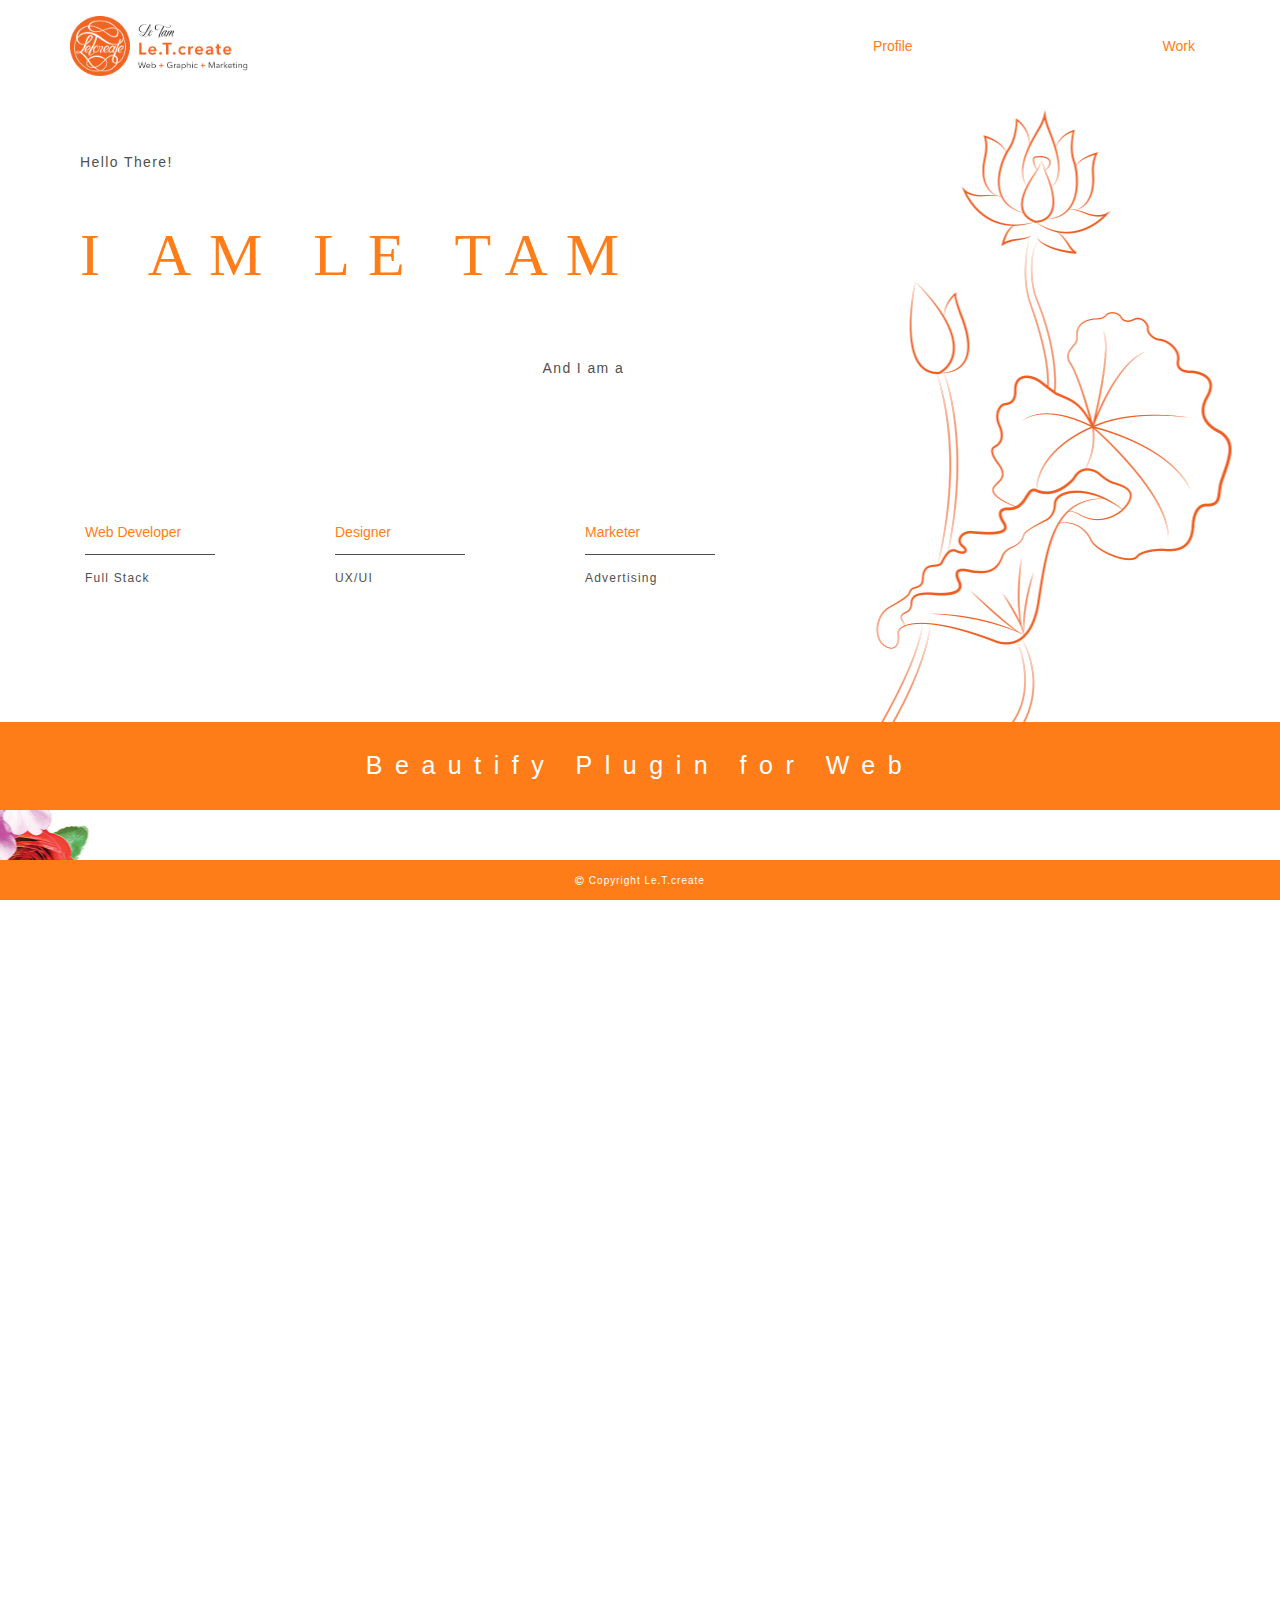
<file: index.html>
<!DOCTYPE html>
<html lang="en">

<head>
	<meta charset="utf-8">
	<title>Le.T.Create</title>
	<meta name="viewport" content="width=device-width, initial-scale=1">

	<!-- favicon -->
	<link rel="icon" href="favicon.ico" type="image/x-icon" />
	<link rel="apple-touch-icon" href="images/apple-touch-icon.png">
	<link rel="apple-touch-icon" sizes="72x72" href="images/apple-touch-icon-72x72.png">
	<link rel="apple-touch-icon" sizes="114x114" href="images/apple-touch-icon-114x114.png">


	<!-- Local style sheets -->
	<link rel="stylesheet" href="assets/css/style.css">
	<link rel="stylesheet" href="assets/css/portfolio.css">

	<!-- Bootstrap cdn -->
	<link rel="stylesheet" href="https://maxcdn.bootstrapcdn.com/bootstrap/3.3.7/css/bootstrap.min.css">
	<script src="https://ajax.googleapis.com/ajax/libs/jquery/3.2.1/jquery.min.js"></script>
	<script src="https://maxcdn.bootstrapcdn.com/bootstrap/3.3.7/js/bootstrap.min.js"></script>
	<link rel="stylesheet" href="https://cdnjs.cloudflare.com/ajax/libs/animate.css/3.5.2/animate.min.css">

	<!-- link to animation -->
	<link rel="stylesheet" href="https://cdnjs.cloudflare.com/ajax/libs/animate.css/3.5.2/animate.min.css">

	<!-- Font Awesome Glyphicons -->
	<link rel="stylesheet" href="https://maxcdn.bootstrapcdn.com/font-awesome/4.6.1/css/font-awesome.min.css">

</head>

<body id="home" data-spy="scroll" data-target=".navbar" data-offset="50">
	<!-- =================== nav bar =================== -->
	<nav class="navbar navbar-custom">
		<div class="container">
			<div class="navbar-header">
				<button type="button" class="navbar-toggle" data-toggle="collapse" data-target="#myNavbar">
					<span class="icon-bar"></span>
					<span class="icon-bar"></span>
					<span class="icon-bar"></span>
				</button>
				<a class="navbar-brand" href="index.html">
					<img class="logoImg" src="assets/img/logo.png" alt="" />
				</a>
			</div>

			<div class="collapse navbar-collapse" id="myNavbar">
				<ul class="nav navbar-nav navbar-right">
					<li>
						<a href="#about" data-hover="Profile">Profile</a>
					</li>
					<li>
						<a href="#threeD" data-hover="Work">Work</a>
					</li>
					<!-- <li>
						<a href="#contact" data-hover="Contact">Contact</a>
					</li> -->
				</ul>
			</div>
		</div>
	</nav>

	<!-- =================== body part =================== -->
	<div id="header">
		<div class="container">
			<div class="row">
				<div class="col-xs-8">
					<div class="title">
						<div class="col-xs-12 animated slideInLeft">

							<p>Hello There!</p>
							<h1>I am Le Tam</h1>
							<div class="col-sm-10 col-offset-1">
								<p class="descript">And I am a</p>
							</div>

						</div>
					</div>

					<div class="whoAmI animated lightSpeedIn">
						<div class="col-sm-4 ">
							<p>Web Developer</p>
							<hr>
							<br>
							<h6>Full Stack</h6>
						</div>

						<div class="col-sm-4">
							<p>Designer</p>
							<hr>
							<br>
							<h6>UX/UI</h6>
						</div>

						<div class="col-sm-4">
							<p>Marketer</p>
							<hr>
							<br>
							<h6>Advertising</h6>
						</div>

						<!-- <div class="col-sm-3 hidden-xs"></div> -->
					</div>
				</div>
				<div class="col-xs-2"></div>
				<div class="col-xs-2 animated fadeInUp">
					<img src="assets/img/lotusBg.png" alt="profile image" class="lotusImg">
				</div>
			</div>

		</div>
	</div>

	<!-- =================== about me =================== -->
	<div class="row bio">
		<div id="bio">

			<div class="col-sm-12 text-center">
				<h1>Beautify Plugin for Web</h1>
			</div>

		</div>
	</div>

	<div id="about">
		<div class="row">
			<div class="col-sm-2">
				<img src="assets/img/profilePic.jpg" alt="profile image" class="profileImg hidden-xs">
			</div>
			<div class="col-sm-1"></div>
			<div class="col-sm-4 profileSec">
				<h2>Le.T.create</h2>
				<p>Web
					<span class="plus">+</span> Graphic
					<span class="plus">+</span> Marketing</p>
				<hr>

				<h4>Developer:
					<span class="insideText"> Full Stack Developer (MERN Stack) with focus on clean, pixel-perfect front-end designs and experienced in functional
						back-end server-side logic, database analysis.</span>
				</h4>

				<h4>Designer:
					<span class="insideText"> UX/UI designer with B.F.A in Graphic Design and years of experience in creating effective user-friendly, customer-centered
						interface and functional designs all the way from wireframe to rollout.</span>
				</h4>

				<h4>Marketer:
					<span class="insideText"> Effective digital marketing skills and experienced in SEO, project management, events organizing, campaign planning and advertising strategies.</span>
				</h4>
				<!-- <div id="resumeBtn">
					<a href="assets/img/leTamResume.pdf" class="btn-slide2" download="LeTamResume">
						<span class="circle2">
							<i class="fa fa-download"></i>
						</span>
						<span class="title2">Resume</span>
						<span class="title-hover2">Download</span>
					</a>
				</div> -->
			</div>
			<div class="col-sm-1"></div>
			<div class="col-sm-3 skills">
				<h5 id="fn">Front-end:
					<hr>
					<ul>
						<li>HTML
							<span class="plus">|</span> XHTML
							<span class="plus">|</span> CSS </li>
						<li> Bootstrap
							<span class="plus">|</span> Skeleton </li>
						<li> JavaScript
							<span class="plus">|</span> JQuery </li>
						<li> ReactJS
							<span class="plus">|</span> ES6
							<span class="plus">|</span> Babel</li>

					</ul>
				</h5>
				<h5>Back-end:
					<hr>
					<ul>
						<li> Node
							<span class="plus">|</span> Express
							<span class="plus">|</span> NPM
							<span class="plus">|</span> Yarn </li>
						<li> JSON
							<span class="plus">|</span> AJAX
							<span class="plus">|</span> REST API’s </li>
						<li> MVC
							<span class="plus">|</span> ORM
							<span class="plus">|</span> Git
							<span class="plus">|</span> Heroku</li>
						<li> MongoDB
							<span class="plus">|</span> MySQL
							<span class="plus">|</span> Sequelize </li>
						<li> Express Handlebar
							<span class="plus">|</span> Firebase</li>
						<li> WordPress
							<span class="plus">|</span> Sitefinity
							<span class="plus">|</span> Shopify </li>

					</ul>
				</h5>
				<h5>Design:
					<hr>
					<ul>
						<li> Photoshop
							<span class="plus">|</span> Illustrator </li>
						<li> Dreamweaver
							<span class="plus">|</span> After Effect </li>
						<li> InDesign
							<span class="plus">|</span> Adobe Acrobat </li>
						<li> Sketch
							<span class="plus">|</span> Invision </li>

					</ul>
				</h5>
			</div>

		</div>
	</div>

	<!-- =================== develop design deploy =================== -->
	<div class="row">
		<div id="threeD">
			<div class="container text-center">
				<div class="row">
					<div class="col-xs-4">
						<h2>
							<i class="fa fa-pencil-square-o" aria-hidden="true"></i> Design</h2>
					</div>
					<div class="col-xs-4">
						<h2>
							<i class="fa fa-laptop" aria-hidden="true"></i> Develop </h2>
					</div>
					<div class="col-xs-4">
						<h2>
							<i class="fa fa-usb" aria-hidden="true"></i> Deploy </h2>
					</div>
				</div>
			</div>
		</div>
	</div>

	<!-- =================== portfolio =================== -->
	<div id="portfolio">
		<div class="container">
			<div class="row">
				<div class="col-xs-12 filterBtn">
					<div class="col-sm-3 col-xs-12">
						<h3>Portfolio</h3>
					</div>
					<div class="col-sm-3 col-xs-4">
						<button class="btn-small filter-button selected webTab" data-filter="web">Web</button>

					</div>
					<div class="col-sm-3 col-xs-4">
						<button class="btn-small filter-button selected" data-filter="graphic">Graphic</button>

					</div>
					<div class="col-sm-3 col-xs-4">
						<button class="btn-small filter-button selected" data-filter="market">Marketing</button>

					</div>

					<!-- <ul class="filterBtn">
						<li>
						</li>
						<li>
						</li>
						<li>
						</li>

					</ul> -->
				</div>

				<div class="col-xs-12">
					<!-- ==========================  WEB PROJECT ========================== -->
					<div class="gallery_product col-lg-3 col-md-4 col-sm-6 col-xs-12 filter web">
						<a href="https://groupproject1-624dd.firebaseapp.com/" target="_blank">
							<div class="hovereffect">
								<img src="assets/img/project/web/casino.jpg" class="img-responsive">
								<div class="overlay">
									<h2>Royale Casino</h2>
									<p><span class="boldTxt">Casino Games:</span> Online casino stimulation with Black Jack & Video Poker games
										<br>
										<span class="boldTxt">Technologies:</span> HTML, CSS, JavaScript, jQuery, Firebase
									</p>
								</div>
							</div>
						</a>
					</div>

					<div class="gallery_product col-lg-3 col-md-4 col-sm-6 col-xs-12 filter web">
						<a href="https://letam245.github.io/TriviaGame/" target="_blank">
							<div class="hovereffect">
								<img src="assets/img/project/web/discoverVn.jpg" class="img-responsive">
								<div class="overlay">
									<h2>Discover Vietnam</h2>
									<p><span class="boldTxt">Trivia Game:</span> to learn more about Vietnam!!! Shows only one question until players answer
										it or their time runs out.
										<br>
										<span class="boldTxt">Technologies:</span> Javascript, jQuery, Bootstrap, HTML, CSS
									</p>
								</div>
							</div>
						</a>
					</div>

					<div class="gallery_product col-lg-3 col-md-4 col-sm-6 col-xs-12 filter web">
						<a href="https://stockleague.herokuapp.com/" target="_blank">
							<div class="hovereffect">
								<img src="assets/img/project/web/stock.jpg" class="img-responsive">
								<div class="overlay">
									<h2 class="longTxt">Stock League</h2>
									<p><span class="boldTxt">Stock Simulator App:</span> allows users to learn about stock market & gain point based on
										stock value's changes everyday
										<br>
										<span class="boldTxt">Technologies:</span> MySql, Sequelize, Node, Express, Passport, Bcrypt, Quandl, Robinhood,
										Bootstrap, HTML, CSS
									</p>
								</div>
							</div>
						</a>

					</div>

					<div class="gallery_product col-lg-3 col-md-4 col-sm-6 col-xs-12 filter web">
							<a href="https://www.oasistears.com/dry-eye-overview" target="_blank">
								<div class="hovereffect">
									<img src="assets/img/project/web/oasistears.jpg" class="img-responsive">
									<div class="overlay">
										<h2 class="">OASIS TEARS Website</h2>
										<p><span class="boldTxt">E-commerce Website Redesign: </span> create clean, user-friendly and easy to navigate for
											information about dry eye treatments.
											<br>
											<span class="boldTxt">Technologies:</span> Telerik Sitefinity Platform, Javascript, jQuery, Bootstrap, HTML, CSS
										</p>
									</div>
								</div>
							</a>

					</div>

					<div class="gallery_product col-lg-3 col-md-4 col-sm-6 col-xs-12 filter web">
						<a href="https://yummyburgers.herokuapp.com/" target="_blank">
							<div class="hovereffect">
								<img src="assets/img/project/web/eatBurger.jpg" class="img-responsive">
								<div class="overlay">
									<h2 class="longTxt">Eat The Burger</h2>
									<p><span class="boldTxt">Restaurant App:</span> allows users input the names of burgers they'd like to eat & decide
										if they want to devoure the burger
										<br>
										<span class="boldTxt">Technologies:</span> MySQL, Node, Express, Handlebars, ORM, MVC Design Pattern, HTML, CSS
									</p>
								</div>
							</div>
						</a>

					</div>

					<div class="gallery_product col-lg-3 col-md-4 col-sm-6 col-xs-12 filter web">
						<a href="https://letam245.github.io/hbt/" target="_blank">
							<div class="hovereffect">
								<img src="assets/img/project/web/hbt.jpg" class="img-responsive">
								<div class="overlay">
									<h2 class="">HBT Website</h2>
									<p><span class="boldTxt">Rock Band Website: </span> responsive website design for Heroes Bleed Too rock band
										<br>
										<span class="boldTxt">Technologies:</span> Skeleton Framework, jQuery Lightbox Plugin, HTML, CSS
									</p>
								</div>
							</div>
						</a>

					</div>

					<div class="gallery_product col-lg-3 col-md-4 col-sm-6 col-xs-12 filter web">
						<a data-toggle="modal" data-target=".localspectrum">
							<div class="hovereffect">
								<img src="assets/img/project/web/localSpectrum.jpg" class="img-responsive">
								<div class="overlay">
									<h2 class="longTxt">Local Spectrum</h2>
									<p><span class="boldTxt">A sharing platform website:</span> that helps people to discover and share customized goods/services
										in their areas. Users can search, add reviews and post items (if registered). Read more...
										<!-- <br>
										<span class="boldTxt">Technologies:</span> Full Stack Mern – ReactJS, ES6, MongoDB, Yarn, NPM, API's, AJAX, JSON,
										MVC, Bootstrap, HTML, CSS -->
									</p>
								</div>
							</div>
						</a>

						<!-- ======== OPEN MODAL HERE ====== -->

						<div class="modal fade localspectrum" tabindex="-1" role="dialog" aria-labelledby="myLargeModalLabel" aria-hidden="true">

							<div class="modal-dialog modal-lg">

								<div class="modal-content">

									<div id="localspectrum" class="carousel slide" data-ride="carousel">

										<!-- Wrapper for slides -->

										<div class="carousel-inner">

											<div class="item active">
												<div class="spectrumCaption">
													<h2>Local Spectrum</h2>
													<p>NodeJS, MongoDB, Express, and ReactJS application that help people to discover and share customized goods/services
														in their areas. Users can query items within cities that were posted by other users. Users are free to add
														reviews, comments, and post their own items if they are register.</p>
													<h5>Live Site: <span class="spectrumText"><a href="https://local-spectrum.herokuapp.com/" target="_blank">https://local-spectrum.herokuapp.com/</a></span></h5>
													<h5>Status: <span class="spectrumText">Ongoing development with more features to be added and updated</span></h5>
													<h5>Technologies: <span class="spectrumText">ReactJS, ES6, NodeJS, ExpressJS, MongoDB,Yarn, NPM, API, AJAX, JSON, MVC, Bootstrap, HTML, CSS</span></h5>
													
													<h2>Pages:</h2>
												</div>
													<h5 class="pageText text-center">Search Page:<span> Fill in item name and location to search for available items that other users posted on the website.</span></h5>
													<img class="img-responsive" src="assets/img/project/web/spectrum-search.jpg" alt="...">

													<h5 class="pageText text-center">Result: <span> Item(s) will appear after clicking search button if they exist in the database. <br> For example: search for <strong>"macaroon"</strong> in <strong>"Irvine"</strong>, you will find available macaroons.</span></h5>
													<img class="img-responsive" src="assets/img/project/web/spectrum-result.jpg" alt="...">

													<h5 class="pageText text-center">Posting Comment/Rating: <span> Click review button to post your review and rating for the item</span></h5>
													<img class="img-responsive" src="assets/img/project/web/spectrum-rating.jpg" alt="...">

													<h5 class="pageText text-center">Reviews: <span> Click the item title (MACAROON) to view all the the reviews about the item</span></h5>
													<img class="img-responsive" src="assets/img/project/web/spectrum-review.jpg" alt="...">

													<h5 class="pageText text-center">Posting Your Item(s): <span> Register an account to post your own item(s) on the site</span></h5>
													<img class="img-responsive" src="assets/img/project/web/spectrum-upload.jpg" alt="...">
													<h3 style="text-align: center; color:#FF7D18; margin:40px;">Visit the Live Site: <br><span class="spectrumText"><a href="https://local-spectrum.herokuapp.com/" target="_blank">https://local-spectrum.herokuapp.com/</a></span></h3>

											</div>
										</div>
									</div>
								</div>
							</div>
						</div>

							<!-- ======== END MODAL HERE ====== -->

					</div>

					<div class="gallery_product col-lg-3 col-md-4 col-sm-6 col-xs-12 filter web">
						<a href="https://articlenews-scrapper.herokuapp.com" target="_blank">
							<div class="hovereffect">
								<img src="assets/img/project/web/article.jpg" class="img-responsive">
								<div class="overlay">
									<h2 class="longTxt">New Scraper</h2>
									<p><span class="boldTxt">Web Articles Scraper:</span> allows users to scrape news from New York Times website & make/save
										notes on the articles
										<br>
										<span class="boldTxt">Technologies:</span> Mongoose, Node, Express, Cheerio NPM, AJAX, JSON, MVC, Bootstrap, HTML,
										CSS
									</p>
								</div>
							</div>
						</a>

					</div>

					<div class="gallery_product col-lg-3 col-md-4 col-sm-6 col-xs-12 filter web">
						<a href="https://letam245.github.io/crystalCollector/" target="_blank">
							<div class="hovereffect">
								<img src="assets/img/project/web/crystal.jpg" class="img-responsive">
								<div class="overlay">
									<h2 class="longTxt">Crystal Collector</h2>
									<p><span class="boldTxt">Guessing Game:</span> players will collect crystals to get to a target score. All the crystals
										have 4 random hidden values every game. It also keeps track of players' wins & loses
										<br>
										<span class="boldTxt">Technologies:</span> Javascript, jQuery, Bootstrap, HTML, CSS
									</p>
								</div>
							</div>
						</a>

					</div>

					<div class="gallery_product col-lg-3 col-md-4 col-sm-6 col-xs-12 filter web">
						<a href="https://letam245.github.io/TrainTimeScheduler/" target="_blank">
							<div class="hovereffect">
								<img src="assets/img/project/web/train.jpg" class="img-responsive">
								<div class="overlay">
									<h2 class="longTxt">Train Scheduler</h2>
									<p><span class="boldTxt">Train Time Watcher:</span> provide up-to-date info about various trains' arrival times &
										how many minutes remain until they arrive at their stations (base on users submission)
										<br>
										<span class="boldTxt">Technologies:</span> Firebase, Moment.js, Javascript, jQuery, Bootstrap, HTML, CSS
									</p>
								</div>
							</div>
						</a>
					</div>

						<!-- ==========================  GRAPHIC PROJECT ========================== -->

						<div class="gallery_product col-lg-3 col-md-4 col-sm-6 col-xs-12 filter graphic">
							<a data-toggle="modal" data-target=".quotes">
								<div class="hovereffect">
									<img src="assets/img/project/graphic/motivate.jpg" class="img-responsive">
									<div class="overlay">
										<h2>Motivated Quotes</h2>
										<p>Various quotes series to motivate one’s self spirit and help individual overcome obstacles and challenge in everyday
											life.
										</p>
									</div>

								</div>
							</a>

							<!-- ======== OPEN MODAL HERE ====== -->
							<div class="modal fade quotes" tabindex="-1" role="dialog" aria-labelledby="myLargeModalLabel" aria-hidden="true">
								<div class="modal-dialog modal-lg">
									<div class="modal-content">
										<div id="quotes" class="carousel slide" data-ride="carousel">
											<!-- Wrapper for slides -->
											<div class="carousel-inner">
												<div class="item active">
													<img class="img-responsive" src="assets/img/project/graphic/bebrave.jpg" alt="Be Brave">
													<div class="carousel-caption">
														<!-- Be Brave -->
													</div>
												</div>
												<div class="item">
													<img class="img-responsive" src="assets/img/project/graphic/bestrong.jpg" alt="Be Strong">
													<div class="carousel-caption">
														<!-- Be Strong -->
													</div>
												</div>
												<div class="item">
													<img class="img-responsive" src="assets/img/project/graphic/bepatient.jpg" alt="Be Patient">
													<div class="carousel-caption">
														<!-- Be Patient -->
													</div>
												</div>
												<div class="item">
													<img class="img-responsive" src="assets/img/project/graphic/beyou.jpg" alt="Be You">
													<div class="carousel-caption">
														<!-- Be You -->
													</div>
												</div>
											</div>

											<!-- Controls -->
											<a class="left carousel-control" href="#quotes" role="button" data-slide="prev">
											<span class="glyphicon glyphicon-chevron-left"></span>
										</a>
											<a class="right carousel-control" href="#quotes" role="button" data-slide="next">
								  			<span class="glyphicon glyphicon-chevron-right"></span>
										</a>
										</div>
									</div>
								</div>
							</div>
							<!-- ======== END MODAL HERE ====== -->

						</div>

						<div class="gallery_product col-lg-3 col-md-4 col-sm-6 col-xs-12 filter graphic">
							<a data-toggle="modal" data-target=".surfing">
								<div class="hovereffect">
									<img src="assets/img/project/graphic/surfing.jpg" class="img-responsive">
									<div class="overlay">
										<h2>Surfing World</h2>
										<p>Introduce surfing culture through expressive typography design and fun surfing experiences.
										</p>
									</div>

								</div>
							</a>

							<!-- ======== OPEN MODAL HERE ====== -->
							<div class="modal fade surfing" tabindex="-1" role="dialog" aria-labelledby="myLargeModalLabel" aria-hidden="true">
								<div class="modal-dialog modal-lg">
									<div class="modal-content">
										<div id="surfing" class="carousel slide" data-ride="carousel">
											<!-- Wrapper for slides -->
											<div class="carousel-inner">
												<div class="item active">
													<img class="img-responsive" src="assets/img/project/graphic/surfhazard.jpg" alt="surfhazard">
													<div class="carousel-caption">
														<!-- Surf Hazard -->
													</div>
												</div>
												<div class="item">
													<img class="img-responsive" src="assets/img/project/graphic/keeppaddle.jpg" alt="keeppaddle">
													<div class="carousel-caption">
														<!-- Keep Paddling -->
													</div>
												</div>
												<div class="item">
													<img class="img-responsive" src="assets/img/project/graphic/catchingwaves.jpg" alt="catchingwaves">
													<div class="carousel-caption">
														<!-- Catching Waves -->
													</div>
												</div>
											</div>

											<!-- Controls -->
											<a class="left carousel-control" href="#surfing" role="button" data-slide="prev">
												<span class="glyphicon glyphicon-chevron-left"></span>
											</a>
											<a class="right carousel-control" href="#surfing" role="button" data-slide="next">
												  <span class="glyphicon glyphicon-chevron-right"></span>
											</a>
										</div>
									</div>
								</div>
							</div>
							<!-- ======== END MODAL HERE ====== -->

						</div>

						<div class="gallery_product col-lg-3 col-md-4 col-sm-6 col-xs-12 filter graphic">
							<a data-toggle="modal" data-target=".malcom">
								<div class="hovereffect">
									<img src="assets/img/project/graphic/malcom.jpg" class="img-responsive">
									<div class="overlay">
										<h2>Malcolm Gladwell</h2>
										<p>Redesigned book covers for Malcolm Gladwell's book series: The Tipping Point, Blink and Outliers and promotional
											banners for book signning events.
										</p>
									</div>

								</div>
							</a>

							<!-- ======== OPEN MODAL HERE ====== -->
							<div class="modal fade malcom" tabindex="-1" role="dialog" aria-labelledby="myLargeModalLabel" aria-hidden="true">
								<div class="modal-dialog modal-lg">
									<div class="modal-content">
										<div id="malcom" class="carousel slide" data-ride="carousel">
											<!-- Wrapper for slides -->
											<div class="carousel-inner">
												<div class="item active">
													<img class="img-responsive" src="assets/img/project/graphic/malcomPoster.jpg" alt="...">
													<div class="carousel-caption">
														<!-- Book Signing Poster -->
													</div>
												</div>
												<div class="item">
													<img class="img-responsive" src="assets/img/project/graphic/tipping.jpg" alt="...">
													<div class="carousel-caption">
														<!-- Tipping Point -->
													</div>
												</div>
												<div class="item">
													<img class="img-responsive" src="assets/img/project/graphic/blink.jpg" alt="...">
													<div class="carousel-caption">
														<!-- Blink -->
													</div>
												</div>
												<div class="item">
													<img class="img-responsive" src="assets/img/project/graphic/outlier.jpg" alt="...">
													<div class="carousel-caption">
														<!-- Outliers -->
													</div>
												</div>
											</div>

											<!-- Controls -->
											<a class="left carousel-control" href="#malcom" role="button" data-slide="prev">
														<span class="glyphicon glyphicon-chevron-left"></span>
													</a>
											<a class="right carousel-control" href="#malcom" role="button" data-slide="next">
														  <span class="glyphicon glyphicon-chevron-right"></span>
													</a>
										</div>
									</div>
								</div>
							</div>
							<!-- ======== END MODAL HERE ====== -->

						</div>

						<div class="gallery_product col-lg-3 col-md-4 col-sm-6 col-xs-12 filter graphic">
							<a data-toggle="modal" data-target=".bound">
								<div class="hovereffect">
									<img src="assets/img/project/graphic/bound.jpg" class="img-responsive">
									<div class="overlay">
										<h2>Bound Bookstore</h2>
										<p>Bound Bookstore's identity/branding design and different applications for store promotion.
										</p>
									</div>

								</div>
							</a>

							<!-- ======== OPEN MODAL HERE ====== -->
							<div class="modal fade bound" tabindex="-1" role="dialog" aria-labelledby="myLargeModalLabel" aria-hidden="true">
								<div class="modal-dialog modal-lg">
									<div class="modal-content">
										<div id="bound" class="carousel slide" data-ride="carousel">
											<!-- Wrapper for slides -->
											<div class="carousel-inner">
												<div class="item active">
													<img class="img-responsive" src="assets/img/project/graphic/bound4.jpg" alt="...">
													<div class="carousel-caption">

													</div>
												</div>
												<div class="item">
													<img class="img-responsive" src="assets/img/project/graphic/bound2.jpg" alt="...">
													<div class="carousel-caption">

													</div>
												</div>
												<div class="item">
													<img class="img-responsive" src="assets/img/project/graphic/bound3.jpg" alt="...">
													<div class="carousel-caption">

													</div>
												</div>
												<div class="item">
													<img class="img-responsive" src="assets/img/project/graphic/bound5.jpg" alt="...">
													<div class="carousel-caption">

													</div>
												</div>
												<div class="item">
													<img class="img-responsive" src="assets/img/project/graphic/bound1.jpg" alt="...">
													<div class="carousel-caption">

													</div>
												</div>
											</div>

											<!-- Controls -->
											<a class="left carousel-control" href="#bound" role="button" data-slide="prev">
											<span class="glyphicon glyphicon-chevron-left"></span>
										</a>
											<a class="right carousel-control" href="#bound" role="button" data-slide="next">
											<span class="glyphicon glyphicon-chevron-right"></span>
										</a>
										</div>
									</div>
								</div>
							</div>
							<!-- ======== END MODAL HERE ====== -->

						</div>

						<div class="gallery_product col-lg-3 col-md-4 col-sm-6 col-xs-12 filter graphic">
							<a data-toggle="modal" data-target=".benVie">
								<div class="hovereffect">
									<img src="assets/img/project/graphic/benVie.jpg" class="img-responsive">
									<div class="overlay">
										<h2>BenVie Restaurant</h2>
										<p>Concept for a new mordern Vietnamese restaurant identity/branding design. Express vietnamese culture through iconic
											stork logo and abstract rice field elements.
										</p>
									</div>

								</div>
							</a>

							<!-- ======== OPEN MODAL HERE ====== -->
							<div class="modal fade benVie" tabindex="-1" role="dialog" aria-labelledby="myLargeModalLabel" aria-hidden="true">
								<div class="modal-dialog modal-lg">
									<div class="modal-content">
										<div id="benVie" class="carousel slide" data-ride="carousel">
											<!-- Wrapper for slides -->
											<div class="carousel-inner">
												<div class="item active">
													<img class="img-responsive" src="assets/img/project/graphic/benvie1.jpg" alt="...">
													<div class="carousel-caption">
														<!-- BenVie Restaurant Brand Book -->
													</div>
												</div>
												<div class="item">
													<img class="img-responsive" src="assets/img/project/graphic/benvie2.jpg" alt="...">
													<div class="carousel-caption">
														<!-- BenVie Restaurant Stationery -->
													</div>
												</div>
												<div class="item">
													<img class="img-responsive" src="assets/img/project/graphic/benvie3.jpg" alt="...">
													<div class="carousel-caption">
														<!-- BenVie Restaurant Brand Guideline -->
													</div>
												</div>
												<div class="item">
													<img class="img-responsive" src="assets/img/project/graphic/benvie4.jpg" alt="...">
													<div class="carousel-caption">
														<!-- BenVie Restaurant Bento Box -->
													</div>
												</div>
											</div>

											<!-- Controls -->
											<a class="left carousel-control" href="#benVie" role="button" data-slide="prev">
											<span class="glyphicon glyphicon-chevron-left"></span>
										</a>
											<a class="right carousel-control" href="#benVie" role="button" data-slide="next">
										    <span class="glyphicon glyphicon-chevron-right"></span>
										</a>
										</div>
									</div>
								</div>
							</div>
							<!-- ======== END MODAL HERE ====== -->

						</div>

						<div class="gallery_product col-lg-3 col-md-4 col-sm-6 col-xs-12 filter graphic">
							<a data-toggle="modal" data-target=".food">
								<div class="hovereffect">
									<img src="assets/img/project/graphic/food.jpg" class="img-responsive">
									<div class="overlay">
										<h2>Fancy Food Show</h2>
										<p>Variety of package designs for food show in New York. Inspired by Art Deco movement.</p>
									</div>

								</div>
							</a>

							<!-- ======== OPEN MODAL HERE ====== -->
							<div class="modal fade food" tabindex="-1" role="dialog" aria-labelledby="myLargeModalLabel" aria-hidden="true">
								<div class="modal-dialog modal-lg">
									<div class="modal-content">
										<div id="food" class="carousel slide" data-ride="carousel">
											<!-- Wrapper for slides -->
											<div class="carousel-inner">
												<div class="item active">
													<img class="img-responsive" src="assets/img/project/graphic/food3.jpg" alt="...">
													<div class="carousel-caption">
														<!-- One Image -->
													</div>
												</div>
												<div class="item">
													<img class="img-responsive" src="assets/img/project/graphic/food2.jpg" alt="...">
													<div class="carousel-caption">
														<!-- Another Image -->
													</div>
												</div>
												<div class="item">
													<img class="img-responsive" src="assets/img/project/graphic/food1.jpg" alt="...">
													<div class="carousel-caption">
														<!-- Another Image -->
													</div>
												</div>
											</div>

											<!-- Controls -->
											<a class="left carousel-control" href="#food" role="button" data-slide="prev">
											<span class="glyphicon glyphicon-chevron-left"></span>
										</a>
											<a class="right carousel-control" href="#food" role="button" data-slide="next">
											<span class="glyphicon glyphicon-chevron-right"></span>
										</a>
										</div>
									</div>
								</div>
							</div>
							<!-- ======== END MODAL HERE ====== -->

						</div>

						<div class="gallery_product col-lg-3 col-md-4 col-sm-6 col-xs-12 filter graphic">
							<a data-toggle="modal" data-target=".hbt">
								<div class="hovereffect">
									<img src="assets/img/project/graphic/hbt.jpg" class="img-responsive">
									<div class="overlay">
										<h2>Heroes Bleed Too</h2>
										<p>Heroes Bleed Too rock band resposive website using Skeleton framework and promotional items used for the band's
											new tours/concerts.
										</p>
									</div>

								</div>
							</a>

							<!-- ======== OPEN MODAL HERE ====== -->
							<div class="modal fade hbt" tabindex="-1" role="dialog" aria-labelledby="myLargeModalLabel" aria-hidden="true">
								<div class="modal-dialog modal-lg">
									<div class="modal-content">
										<div id="hbt" class="carousel slide" data-ride="carousel">
											<!-- Wrapper for slides -->
											<div class="carousel-inner">
												<div class="item active">
													<img class="img-responsive" src="assets/img/project/graphic/hbt2.jpg" alt="...">
													<div class="carousel-caption">
														<!-- One Image -->
													</div>
												</div>
												<div class="item">
													<img class="img-responsive" src="assets/img/project/graphic/hbt1.jpg" alt="...">
													<div class="carousel-caption">
														<!-- Another Image -->
													</div>
												</div>
												<div class="item">
													<a class="hbtLink" href="https://letam245.github.io/hbt/" target="_blank"><img class="img-responsive" src="assets/img/project/graphic/hbt3.jpg" alt="..."></a>
													<div class="carousel-caption">
														<a class="hbtLink" href="https://letam245.github.io/hbt/" target="_blank">HBT Website</a>
													</div>
												</div>
											</div>

											<!-- Controls -->
											<a class="left carousel-control" href="#hbt" role="button" data-slide="prev">
											<span class="glyphicon glyphicon-chevron-left"></span>
										</a>
											<a class="right carousel-control" href="#hbt" role="button" data-slide="next">
											<span class="glyphicon glyphicon-chevron-right"></span>
										</a>
										</div>
									</div>
								</div>
							</div>
							<!-- ======== END MODAL HERE ====== -->

						</div>

						<div class="gallery_product col-lg-3 col-md-4 col-sm-6 col-xs-12 filter graphic">
							<a data-toggle="modal" data-target=".typography">
								<div class="hovereffect">
									<img src="assets/img/project/graphic/typography.jpg" class="img-responsive">
									<div class="overlay">
										<h2>Self Explore</h2>
										<p>Self expression through expressive typography design</p>
									</div>

								</div>
							</a>

							<!-- ======== OPEN MODAL HERE ====== -->
							<div class="modal fade typography" tabindex="-1" role="dialog" aria-labelledby="myLargeModalLabel" aria-hidden="true">
								<div class="modal-dialog modal-lg">
									<div class="modal-content">
										<div id="typography" class="carousel slide" data-ride="carousel">
											<!-- Wrapper for slides -->
											<div class="carousel-inner">
												<div class="item active">
													<img class="img-responsive" src="assets/img/project/graphic/active.jpg" alt="...">
													<div class="carousel-caption">
														<!-- One Image -->
													</div>
												</div>
												<div class="item">
													<img class="img-responsive" src="assets/img/project/graphic/camp.jpg" alt="...">
													<div class="carousel-caption">
														<!-- Another Image -->
													</div>
												</div>
												<div class="item">
													<img class="img-responsive" src="assets/img/project/graphic/hike.jpg" alt="...">
													<div class="carousel-caption">
														<!-- Another Image -->
													</div>
												</div>
												<div class="item">
													<img class="img-responsive" src="assets/img/project/graphic/painball.jpg" alt="...">
													<div class="carousel-caption">
														<!-- Another Image -->
													</div>
												</div>
												<div class="item">
													<img class="img-responsive" src="assets/img/project/graphic/surf.jpg" alt="...">
													<div class="carousel-caption">
														<!-- Another Image -->
													</div>
												</div>
												<div class="item">
													<img class="img-responsive" src="assets/img/project/graphic/sky.jpg" alt="...">
													<div class="carousel-caption">
														<!-- Another Image -->
													</div>
												</div>
											</div>

											<!-- Controls -->
											<a class="left carousel-control" href="#typography" role="button" data-slide="prev">
													<span class="glyphicon glyphicon-chevron-left"></span>
												</a>
											<a class="right carousel-control" href="#typography" role="button" data-slide="next">
													<span class="glyphicon glyphicon-chevron-right"></span>
												</a>
										</div>
									</div>
								</div>
							</div>
							<!-- ======== END MODAL HERE ====== -->

						</div>


						<!-- ==========================  marketing PROJECT ========================== -->
						<div class="gallery_product col-lg-3 col-md-4 col-sm-6 col-xs-12 filter market">
							<a data-toggle="modal" data-target=".event">
								<div class="hovereffect">
									<img src="assets/img/project/marketing/events.jpg" class="img-responsive">
									<div class="overlay">
										<h2>Event Invitations</h2>
										<p>Companies meetings, charity events invitations/banners</p>
									</div>

								</div>
							</a>
							<!-- ======== OPEN MODAL HERE ====== -->
							<div class="modal fade event" tabindex="-1" role="dialog" aria-labelledby="myLargeModalLabel" aria-hidden="true">
								<div class="modal-dialog modal-lg">
									<div class="modal-content">
										<div id="event" class="carousel slide" data-ride="carousel">
											<!-- Wrapper for slides -->
											<div class="carousel-inner">
												<div class="item active">
													<img class="img-responsive" src="assets/img/project/marketing/event1.jpg" alt="...">
													<div class="carousel-caption">
														<!-- One Image -->
													</div>
												</div>
												<div class="item">
													<img class="img-responsive" src="assets/img/project/marketing/event2.jpg" alt="...">
													<div class="carousel-caption">
														<!-- Another Image -->
													</div>
												</div>
												<div class="item">
													<img class="img-responsive" src="assets/img/project/marketing/event3.jpg" alt="...">
													<div class="carousel-caption">
														<!-- Another Image -->
													</div>
												</div>
												<div class="item">
													<img class="img-responsive" src="assets/img/project/marketing/event4.jpg" alt="...">
													<div class="carousel-caption">
														<!-- Another Image -->
													</div>
												</div>
												<div class="item">
													<img class="img-responsive" src="assets/img/project/marketing/event5.jpg" alt="...">
													<div class="carousel-caption">
														<!-- Another Image -->
													</div>
												</div>
												<div class="item">
													<img class="img-responsive" src="assets/img/project/marketing/event6.jpg" alt="...">
													<div class="carousel-caption">
														<!-- Another Image -->
													</div>
												</div>
											</div>

											<!-- Controls -->
											<a class="left carousel-control" href="#event" role="button" data-slide="prev">
												<span class="glyphicon glyphicon-chevron-left"></span>
											</a>
											<a class="right carousel-control" href="#event" role="button" data-slide="next">
												<span class="glyphicon glyphicon-chevron-right"></span>
											</a>
										</div>
									</div>
								</div>
							</div>
							<!-- ======== END MODAL HERE ====== -->
						</div>


						<div class="gallery_product col-lg-3 col-md-4 col-sm-6 col-xs-12 filter market">
							<a data-toggle="modal" data-target=".ad">
								<div class="hovereffect">
									<img src="assets/img/project/marketing/ad.jpg" class="img-responsive">
									<div class="overlay">
										<h2>Campaign Advertisement</h2>
										<p>Variety of print ADs to support new product launch campaigns and promote company products at tradeshows.</p>
									</div>

								</div>
							</a>

							<!-- ======== OPEN MODAL HERE ====== -->
							<div class="modal fade ad" tabindex="-1" role="dialog" aria-labelledby="myLargeModalLabel" aria-hidden="true">
								<div class="modal-dialog modal-lg">
									<div class="modal-content">
										<div id="ad" class="carousel slide" data-ride="carousel">
											<!-- Wrapper for slides -->
											<div class="carousel-inner">
												<div class="item active">
													<img class="img-responsive" src="assets/img/project/marketing/ad3.jpg" alt="...">
													<div class="carousel-caption">
														<!-- One Image -->
													</div>
												</div>
												<div class="item">
													<img class="img-responsive" src="assets/img/project/marketing/bcAd.jpg" alt="...">
													<div class="carousel-caption">
														<!-- Another Image -->
													</div>
												</div>
												<div class="item">
													<img class="img-responsive" src="assets/img/project/marketing/ad2.jpg" alt="...">
													<div class="carousel-caption">
														<!-- Another Image -->
													</div>
												</div>
											</div>

											<!-- Controls -->
											<a class="left carousel-control" href="#ad" role="button" data-slide="prev">
												<span class="glyphicon glyphicon-chevron-left"></span>
											</a>
											<a class="right carousel-control" href="#ad" role="button" data-slide="next">
												<span class="glyphicon glyphicon-chevron-right"></span>
											</a>
										</div>
									</div>
								</div>
							</div>
							<!-- ======== END MODAL HERE ====== -->

						</div>

						<div class="gallery_product col-lg-3 col-md-4 col-sm-6 col-xs-12 filter market">
								<a data-toggle="modal" data-target=".flyer">
										<div class="hovereffect">
											<img src="assets/img/project/marketing/flyer.jpg" class="img-responsive">
											<div class="overlay">
												<h2>Products Flyers</h2>
												<p>Products information sheets for educational purpose.</p>
											</div>
		
										</div>
									</a>
		
									<!-- ======== OPEN MODAL HERE ====== -->
									<div class="modal fade flyer" tabindex="-1" role="dialog" aria-labelledby="myLargeModalLabel" aria-hidden="true">
										<div class="modal-dialog modal-lg">
											<div class="modal-content">
												<div id="flyer" class="carousel slide" data-ride="carousel">
													<!-- Wrapper for slides -->
													<div class="carousel-inner">
														<div class="item active">
															<img class="img-responsive" src="assets/img/project/marketing/flyer1.jpg" alt="">
															<div class="carousel-caption">
																<!-- Surf Hazard -->
															</div>
														</div>
														<div class="item">
															<img class="img-responsive" src="assets/img/project/marketing/flyer2.jpg" alt="">
															<div class="carousel-caption">
																<!-- Keep Paddling -->
															</div>
														</div>
													</div>
		
													<!-- Controls -->
													<a class="left carousel-control" href="#flyer" role="button" data-slide="prev">
														<span class="glyphicon glyphicon-chevron-left"></span>
													</a>
													<a class="right carousel-control" href="#flyer" role="button" data-slide="next">
														  <span class="glyphicon glyphicon-chevron-right"></span>
													</a>
												</div>
											</div>
										</div>
									</div>
									<!-- ======== END MODAL HERE ====== -->
							
						</div>

						<div class="gallery_product col-lg-3 col-md-4 col-sm-6 col-xs-12 filter market">
								<a data-toggle="modal" data-target=".catalog">
										<div class="hovereffect">
											<img src="assets/img/project/marketing/catalog.jpg" class="img-responsive">
											<div class="overlay">
												<h2>Product Catalog</h2>
												<p>Catalog books with products details coporate with company's branding style/guideline.</p>
											</div>
		
										</div>
									</a>
		
									<!-- ======== OPEN MODAL HERE ====== -->
									<div class="modal fade catalog" tabindex="-1" role="dialog" aria-labelledby="myLargeModalLabel" aria-hidden="true">
										<div class="modal-dialog modal-lg">
											<div class="modal-content">
												<div id="catalog" class="carousel slide" data-ride="carousel">
													<!-- Wrapper for slides -->
													<div class="carousel-inner">
														<div class="item active">
															<img class="img-responsive" src="assets/img/project/marketing/catalog4.jpg" alt="">
															<div class="carousel-caption">
																<!-- Surf Hazard -->
															</div>
														</div>
														<div class="item">
															<img class="img-responsive" src="assets/img/project/marketing/catalog5.jpg" alt="">
															<div class="carousel-caption">
																<!-- Keep Paddling -->
															</div>
														</div>
														<div class="item">
																<img class="img-responsive" src="assets/img/project/marketing/catalog6.jpg" alt="">
																<div class="carousel-caption">
																	<!-- Keep Paddling -->
																</div>
														</div>
														<div class="item">
																<img class="img-responsive" src="assets/img/project/marketing/catalog7.jpg" alt="">
																<div class="carousel-caption">
																	<!-- Keep Paddling -->
																</div>
														</div>
														<div class="item">
																<img class="img-responsive" src="assets/img/project/marketing/catalog8.jpg" alt="">
																<div class="carousel-caption">
																	<!-- Keep Paddling -->
																</div>
														</div>
														<div class="item">
																<img class="img-responsive" src="assets/img/project/marketing/catalog9.jpg" alt="">
																<div class="carousel-caption">
																	<!-- Keep Paddling -->
																</div>
														</div>
														<div class="item">
																<img class="img-responsive" src="assets/img/project/marketing/catalog1.jpg" alt="">
																<div class="carousel-caption">
																	<!-- Keep Paddling -->
																</div>
														</div>
														<div class="item">
																<img class="img-responsive" src="assets/img/project/marketing/catalog2.jpg" alt="">
																<div class="carousel-caption">
																	<!-- Keep Paddling -->
																</div>
														</div>
														<div class="item">
																<img class="img-responsive" src="assets/img/project/marketing/catalog3.jpg" alt="">
																<div class="carousel-caption">
																	<!-- Keep Paddling -->
																</div>
														</div>
														
													</div>
		
													<!-- Controls -->
													<a class="left carousel-control" href="#catalog" role="button" data-slide="prev">
														<span class="glyphicon glyphicon-chevron-left"></span>
													</a>
													<a class="right carousel-control" href="#catalog" role="button" data-slide="next">
														  <span class="glyphicon glyphicon-chevron-right"></span>
													</a>
												</div>
											</div>
										</div>
									</div>
									<!-- ======== END MODAL HERE ====== -->
							
						</div>

						<div class="gallery_product col-lg-3 col-md-4 col-sm-6 col-xs-12 filter market">
								<a data-toggle="modal" data-target=".infographic">
										<div class="hovereffect">
											<img src="assets/img/project/marketing/infographic.jpg" class="img-responsive">
											<div class="overlay">
												<h2>Infographic</h2>
												<p>Infographic bio flyer and flowchart design.</p>
											</div>
		
										</div>
									</a>
		
									<!-- ======== OPEN MODAL HERE ====== -->
									<div class="modal fade infographic" tabindex="-1" role="dialog" aria-labelledby="myLargeModalLabel" aria-hidden="true">
										<div class="modal-dialog modal-lg">
											<div class="modal-content">
												<div id="infographic" class="carousel slide" data-ride="carousel">
													<!-- Wrapper for slides -->
													<div class="carousel-inner">
														<div class="item active">
															<img class="img-responsive" src="assets/img/project/marketing/infographic1.jpg" alt="">
															<div class="carousel-caption">
																<!-- Surf Hazard -->
															</div>
														</div>
														<div class="item">
															<img class="img-responsive" src="assets/img/project/marketing/infographic2.jpg" alt="">
															<div class="carousel-caption">
																<!-- Keep Paddling -->
															</div>
														</div>
														<div class="item">
															<img class="img-responsive" src="assets/img/project/marketing/infographic3.jpg" alt="">
															<div class="carousel-caption">
																<!-- Keep Paddling -->
															</div>
														</div>	
													</div>
		
													<!-- Controls -->
													<a class="left carousel-control" href="#infographic" role="button" data-slide="prev">
														<span class="glyphicon glyphicon-chevron-left"></span>
													</a>
													<a class="right carousel-control" href="#infographic" role="button" data-slide="next">
														<span class="glyphicon glyphicon-chevron-right"></span>
													</a>
												</div>
											</div>
										</div>
									</div>
									<!-- ======== END MODAL HERE ====== -->
							
						</div>

						<div class="gallery_product col-lg-3 col-md-4 col-sm-6 col-xs-12 filter market">
								<a data-toggle="modal" data-target=".brochure">
										<div class="hovereffect">
											<img src="assets/img/project/marketing/brochure.jpg" class="img-responsive">
											<div class="overlay">
												<h2>Brochure</h2>
												<p>Commercial real estate space leasing brochure and educational dry eye brochure.</p>
											</div>
		
										</div>
									</a>
		
									<!-- ======== OPEN MODAL HERE ====== -->
									<div class="modal fade brochure" tabindex="-1" role="dialog" aria-labelledby="myLargeModalLabel" aria-hidden="true">
										<div class="modal-dialog modal-lg">
											<div class="modal-content">
												<div id="brochure" class="carousel slide" data-ride="carousel">
													<!-- Wrapper for slides -->
													<div class="carousel-inner">
														<div class="item active">
															<img class="img-responsive" src="assets/img/project/marketing/brochure1.jpg" alt="">
															<div class="carousel-caption">
																<!-- Surf Hazard -->
															</div>
														</div>
														<div class="item">
															<img class="img-responsive" src="assets/img/project/marketing/brochure2.jpg" alt="">
															<div class="carousel-caption">
																<!-- Keep Paddling -->
															</div>
														</div>
														<div class="item">
																<img class="img-responsive" src="assets/img/project/marketing/brochure3.jpg" alt="">
																<div class="carousel-caption">
																	<!-- Keep Paddling -->
																</div>
														</div>
														<div class="item">
																<img class="img-responsive" src="assets/img/project/marketing/brochure4.jpg" alt="">
																<div class="carousel-caption">
																	<!-- Keep Paddling -->
																</div>
														</div>
														<div class="item">
																<img class="img-responsive" src="assets/img/project/marketing/brochure5.jpg" alt="">
																<div class="carousel-caption">
																	<!-- Keep Paddling -->
																</div>
														</div>
														<div class="item">
																<img class="img-responsive" src="assets/img/project/marketing/brochure6.jpg" alt="">
																<div class="carousel-caption">
																	<!-- Keep Paddling -->
																</div>
														</div>
														<div class="item">
																<img class="img-responsive" src="assets/img/project/marketing/brochure7.jpg" alt="">
																<div class="carousel-caption">
																	<!-- Keep Paddling -->
																</div>
														</div>
														
													</div>
		
													<!-- Controls -->
													<a class="left carousel-control" href="#brochure" role="button" data-slide="prev">
														<span class="glyphicon glyphicon-chevron-left"></span>
													</a>
													<a class="right carousel-control" href="#brochure" role="button" data-slide="next">
														  <span class="glyphicon glyphicon-chevron-right"></span>
													</a>
												</div>
											</div>
										</div>
									</div>
									<!-- ======== END MODAL HERE ====== -->
						</div>

						<div class="gallery_product col-lg-3 col-md-4 col-sm-6 col-xs-12 filter market">
								<a data-toggle="modal" data-target=".env">
										<div class="hovereffect">
											<img src="assets/img/project/marketing/env.jpg" class="img-responsive">
											<div class="overlay">
												<h2>Enviromental Design</h2>
												<p>Booth space re-design and office leasing promotional banners</p>
											</div>
		
										</div>
									</a>
		
									<!-- ======== OPEN MODAL HERE ====== -->
									<div class="modal fade env" tabindex="-1" role="dialog" aria-labelledby="myLargeModalLabel" aria-hidden="true">
										<div class="modal-dialog modal-lg">
											<div class="modal-content">
												<div id="env" class="carousel slide" data-ride="carousel">
													<!-- Wrapper for slides -->
													<div class="carousel-inner">
														<div class="item active">
															<img class="img-responsive" src="assets/img/project/marketing/env.jpg" alt="">
															<div class="carousel-caption">
																
															</div>
														</div>
														<div class="item">
															<img class="img-responsive" src="assets/img/project/marketing/env1.jpg" alt="">
															<div class="carousel-caption">
																
															</div>
														</div>
														<div class="item">
															<img class="img-responsive" src="assets/img/project/marketing/env2.jpg" alt="">
															<div class="carousel-caption">
																
															</div>
														</div>	
														<div class="item">
															<img class="img-responsive" src="assets/img/project/marketing/env3.jpg" alt="">
															<div class="carousel-caption">
															
															</div>
														</div>	
													</div>
		
													<!-- Controls -->
													<a class="left carousel-control" href="#env" role="button" data-slide="prev">
														<span class="glyphicon glyphicon-chevron-left"></span>
													</a>
													<a class="right carousel-control" href="#env" role="button" data-slide="next">
														<span class="glyphicon glyphicon-chevron-right"></span>
													</a>
												</div>
											</div>
										</div>
									</div>
									<!-- ======== END MODAL HERE ====== -->
						</div>

						<div class="gallery_product col-lg-3 col-md-4 col-sm-6 col-xs-12 filter market">
							<img src="assets/img/project/marketing/eblast2.jpg" class="img-responsive">
						</div>

						<div class="gallery_product hidden-lg col-md-4 hidden-sm hidden-xs filter market">
							<img src="assets/img/project/marketing/eblast2.jpg" class="img-responsive hideThis">
						</div>

						<div class="gallery_product col-sm-3 col-xs-6 filter market clearfix">
							<img src="assets/img/project/marketing/lidLash.gif" class="img-responsive">
						</div>

						<div class="gallery_product col-sm-3  col-xs-6 filter market clearfix">
							<img src="assets/img/project/marketing/feather.gif" class="img-responsive">
						</div>

						<div class="gallery_product col-sm-3  col-xs-6 filter market clearfix">
							<img src="assets/img/project/marketing/aboutVision.gif" class="img-responsive">
						</div>

						<div class="gallery_product col-sm-3 col-xs-6 filter market clearfix">
							<img src="assets/img/project/marketing/180plug1.gif" class="img-responsive">
						</div>

						<div class="gallery_product col-sm-6 col-xs-12 filter market clearfix">
							<img src="assets/img/project/marketing/lidLash3.gif" class="img-responsive">
						</div>

						<div class="gallery_product col-sm-6 col-xs-12 filter market clearfix">
							<img src="assets/img/project/marketing/180plug.gif" class="img-responsive">
						</div>
				</div>
				
				
			</div>
		</div>
	</div>
		<!-- =================== full package services =================== -->
		<!-- <div class="row bio">
			<div id="fullservices">

				<div class="col-sm-12 text-center">
					<h1> Full Stack Services </h1>
				</div>

			</div>
		</div> -->


		<!-- ============= contact ================ -->
		<!-- <div id="contact">
			<div class="container">
				<div class="row">
					<div class="col-sm-4 contactLeft">

						<h2>Contact </h2>
						<br>
						<p>Need Web Design, Application Development,<br> IT Consultant Services, or simply to say hi,<br> feel free to contact
							me at:</p> -->
						<!-- <div class="row">
						<div class="col-md-5">
							<p>
								<span class="plus">E: </span>
								<a class="contact" href="mailto: le_t_create@yahoo.com"> le_t_create@yahoo.com</a>
							</p>
						</div>
						<div class="col-md-5">
							<p>
								<span class="plus">P: </span>
								<a class="contact" href="tel: 909-767-9995"> 909-767-9995</a>
							</p>
						</div>
						<div class="col-md-2"></div>
					</div> -->

					<!-- </div>

					<div class="col-sm-1"></div>

					<div class="col-sm-3 contactRight">
						<p><i class="fa fa-edit" aria-hidden="true"></i> Email:</p>
						<hr>
						<p><a class="contact" href="mailto: le_t_create@yahoo.com">le_t_create@yahoo.com</a></p>
					</div>



					<div class="col-sm-3 contactRight">
						<p><i class="fa fa-mobile" aria-hidden="true"></i> Phone</p>
						<hr>
						<p><a class="contact phone" href="tel: 909-767-9995"> 909-767-9995</a></p>
					</div>

					<div class="col-sm-1 arrow">
						<a href="#home" data-toggle="tooltip" title="TO TOP">
						<span class="glyphicon glyphicon glyphicon-triangle-top"></span>
					</a>

					</div> -->

					<!-- <div class="col-sm-6 contactRight">
					<form id="contact-form" action="mailto:le_t_create@yahoo.com" method="post" name="validation">
						<div class="row">
							<div class="col-sm-6 form-group">
								<input class="form-control" type="text" placeholder="&#xf044; Name" name="contactName" id="name" required autocomplete="off"
								/>
							</div>
							<div class="col-sm-6 form-group">
								<input class="form-control" type="email" placeholder="&#xf003; Email" name="email" id="email" required autocomplete="off"
								/>
							</div>

						</div>
						<br>
						<textarea class="form-control" id="comment" name="comments" placeholder="&#xf0f6; Comment" rows="5"></textarea>
						<br>
						<br>
						<div class="row text-center">
							<div class="col-sm-12 form-group">
								<button class="btn contactBtn" name="submit" type="submit" data-error-message="Please fill the required fields" data-sending-message="Sending Message"
								 data-ok-message="Your Message has been sent!"> &#xf1d8; Send</button>
							</div>
						</div>
					</form>

				</div> -->


				<!-- </div>
			</div>
		</div> -->
		<!-- =================== footer =================== -->
		<footer class="footer">
			<div class="container">
				<div class="row">
					<div class="col-xs-12 text-center">
						<p><i class="fa fa-copyright" aria-hidden="true"></i> Copyright Le.T.create</p>
					</div>

					<!-- <div class="col-xs-2 text-center">
							<a class="up-arrow" href="#home" data-toggle="tooltip" title="TO TOP">
								<span class="glyphicon glyphicon-chevron-up"></span>
							</a>
					</div> -->

					<!-- <div class="col-xs-2 socialIcon">
						<a href="https://www.linkedin.com/in/tammyle245/" target="_blank">
						<i class="fa fa-linkedin" aria-hidden="true"></i>
					</a>
					</div>
					<div class="col-xs-2 socialIcon">
						<a href="https://github.com/letam245" target="_blank">
						<i class="fa fa-github-alt" aria-hidden="true"></i>
					</a>
					</div>
					<div class="col-xs-2 socialIcon">
						<a href="https://www.instagram.com/_letcreate_/" target="_blank">
						<i class="fa fa-instagram" aria-hidden="true"></i>
					</a>
					</div> -->
				</div>
			</div>
		</footer>



		<!-- <script src="assets/js/particles.js"></script>
		<script src="assets/js/bw-particle.js"></script> -->


		<script>
			$(document).ready(function () {

				$('#header').fadeIn('slow')
				// hide graphic image on pageload
				$('.graphic').hide();
				$('.market').hide();
				$('.filter-button').removeClass('selected');
				$('.webTab').addClass('selected');

				$('.filter-button').on('click', function () {
					$('.filter-button').removeClass('selected');
					$(this).addClass('selected');
				});


				$('[data-toggle="tooltip"]').tooltip();

				// Add smooth scrolling to all links in navbar + footer link
				$(".navbar a, .arrow a[href='#home']").on('click', function (event) {
					if (this.hash !== "") {
						event.preventDefault();
						var hash = this.hash;
						$('html, body').animate({
							scrollTop: $(hash).offset().top
						}, 900, function () {

							window.location.hash = hash;
						});
					}
				});

				$(".filter-button").click(function () {
					var value = $(this).attr('data-filter');

					if (value == "all") {
						$('.filter').show('1000');
					}
					else {
						$(".filter").not('.' + value).hide('3000');
						$('.filter').filter('.' + value).show('3000');

					}
				});

				/// maintain state of on click button



			});
		</script>



</body>

</html>
</file>
<file: assets/css/style.css>
body {
	font-family: Arial, "Helvetica Neue", Helvetica, sans-serif;
	/* background-image: url(../img/lotus2.jpg);
	background-repeat: no-repeat;
	background-attachment: fixed;
	background-position: center center; 
	background-size: cover; */
	overflow-x: hidden!important;
	
}

html {
	overflow-x: hidden!important;
}


/*--------HEADER SECTION----------*/

.navbar{
	z-index: 99;
}

img.logoImg{
	width: auto;
	height: 60px;
} 

.navbar-nav{
 margin-top: 20px!important;

}

.navbar-custom .navbar-nav > li > a {
		margin-left: 220px;
	}	

.navbar-toggle {
	margin-top:25px!important;
	border:none!important;
}

.navbar-custom a {
	padding-bottom: 5px;
	color: #FF7D18;
	text-shadow: none;
	
} 


.navbar-custom .navbar-nav a:hover {
	background: transparent!important;
	color: #4F4F4F;
	animation: pulse2 .3s 2;
}
.navbar-custom .navbar-nav > li > a.active{
	color: #FF1F99!important;
}

.nav>li>a:focus, .nav>li>a:hover {
    text-decoration: none;
	background-color: transparent!important;
	color: #4F4F4F!important;
}


.navbar-nav>li>a {
	text-align: center;
	padding-bottom: 15px!important;

}

.navbar-custom .navbar-toggle .icon-bar {
    background-color: #FF7D18;

}

a:focus {
	outline: none!important;;
	box-shadow: none!important;
}



.navbar-custom .navbar-toggle:hover,
.navbar-custom .navbar-toggle:focus {
    border-color: #FF7D18;
}



/* ================== body section ================ */
/* vertical-centered text */
html, body {
	height: 100%;
	width: 100%;
	/* overflow-x: hidden; */
}



.title {
	margin-top:60px;
	margin-left: -5px;
}

.lotusImg {
	margin-bottom:-350px;
	margin-top:-420px;
	margin-left:-520px;
	transform: scale(0.5);


}

.title h1 {
	text-transform: uppercase;
	font-weight: lighter;
	font-family:  serif;
	font-size: 60px;
	letter-spacing: 0.3em;
	color:#FF7D18;
	margin-top:50px;

}

.title p {
	color:#4F4F4F;
	letter-spacing: 0.1em;
}

.descript{
	text-align: right;
	margin-right: 45px;
	margin-top:60px;
}

.whoAmI {
	margin-top:430px;
	
}

.whoAmI p {
	color: #FF7D18;
}

.whoAmI hr{
	border-top: 1px solid #4F4F4F;
	width: 130px;
	float: left;
	margin-top:2px;
	margin-bottom: 0px!important;
}

.whoAmI h6{
	font-weight: 400;
	text-align: left;
	margin-top:0px;
	letter-spacing: 0.1em;
	color: #4F4F4F;
} 


/* ===================== bio section =================== */

.bio {
	padding: 10px 0px 20px 0px;
	background-color: #FF7D18;
	color: #fff;
	z-index: 99!important;

}

.bio h1{
	font-size:25px;
	font-weight: 200;
	z-index: 1;
	letter-spacing: 0.5em;
}

/* ===================== about section =================== */

#about {
	margin-top:70px;
	z-index: -99!important;
}

.profileImg {
	margin-bottom:-350px;
	margin-top:-420px;
	margin-left:-550px;
	transform: scale(0.5);


}

.plus{
	color: #FF7D18;
}

.profileSec{
	margin-top:-20px;
}

.profileSec h2 {
	color: #FF7D18;
	letter-spacing: 0.2em;
}

.profileSec h4{
	font-size: 14px;
	margin-top: 20px;
	color: #FF7D18;
	letter-spacing: 0.1em;
	text-align: justify!important;
}

.profileSec hr {
	margin-left: 0!important;
	margin-top:25px;
	margin-bottom:50px;
	border: 0;
	border-top: 1px solid #FF7D18;
	width: 40px;
}

.insideText{
	font-weight: 300;
	color: #4F4F4F;
	font-size: 13px;
	line-height: 25px;
	letter-spacing: 0em;
	
}


/* ========== skills right side =========== */
.skills {
	margin: -35px 0 0px 0!important;
}

.skills hr {
	margin-left: 0!important;
	margin-top:15px;
	margin-bottom:11px;
	border: 0;
	border-top: 1px solid #FF7D18;
	width: 65px;
}

.skills h5 {
	margin-top: 40px;
	color: #FF7D18;
}

.skills li {
	list-style: none!important;
	font-size: 10px;
	font-weight: 200;
	line-height: 25px;
	margin-left: -40px;
	letter-spacing: 0.25em;
	color: #4F4F4F;
}


/*  ========= RESUME button ================= */
#resumeBtn {
	margin-top:60px;
}

@media (max-width: 768px){
	#resumeBtn {
		margin-top:20px!important;
		margin-bottom:20px!important;
	}
}

.btn-slide2 {
    position: relative;
    display: inline-block;
    height: 50px;
    width: 200px;
    line-height: 50px;
	transition: .5s;
	background-color: transparent;
	border: 1.45px solid #FF7D18;
	transform: scale(0.8);
	margin-left:-20px;
}
.btn-slide2:hover{
	border-bottom: 1.25px solid #FF7D18;
	border-image-source: linear-gradient(to right, #FF1F99, #FF7D18); 
	border-image-slice: 2;
}


.btn-slide2:hover {
    background-color: transparent;
}

.btn-slide2:hover span.circle2 {
    left: 100%;
    margin-left: -45px;

}

.btn-slide2:hover span.title2 {
    left: 40px;
    opacity: 0;
}
.btn-slide2:hover span.title-hover2 {
    opacity: 1;
    left: 35px;
}

.btn-slide2 span.circle2 {
    display: block;
    position: absolute;
    float: left;
    margin: 5px 28px;
    line-height: 42px;
    top: 0;
    left: 0;
    transition: .5s;
	border-radius: 50%;
	color:#FF7D18;
	font-size: 16px;
}


.btn-slide2 span.title2,
.btn-slide2 span.title-hover2 {
    position: absolute;
    margin: -1px auto;
    font-size: 20px;
    font-weight: bold;
	transition: .5s;
	color: #FF7D18;
	left: 65px;
	letter-spacing: 0.1em;
}


.btn-slide2 span.title-hover2 {
    left: 40px;
	opacity: 0;
	color: #FF7D18;
	background: linear-gradient(120deg, #FF1F99 , #FF7D18 70%); 
    -webkit-background-clip: text;
	-webkit-text-fill-color: transparent;
	letter-spacing: 0em;
}




#threeD {
	background-color: #FF7D18;
	color: #fff;
	z-index: 99!important;
	padding: 10px 0px 20px 0px;
	/* margin-top:-350px; */

	
}

#threeD h2{
	font-weight: 300!important;
	letter-spacing: 0.2em;
	font-size: 25px;
}





/*-------------------Sticky footer styles------------------ */
/* html {
	position: relative;
	min-height: 100%;
}
  body {
	/* Margin bottom by footer height */
	/* margin-bottom: 40px; 

  } */
  .footer {
	/* margin-top:40px; */
	position: fixed;
	bottom: 0;
	width: 100%;
	height: 40px;
	background-color: #FF7D18;
	z-index: 99;
  }
  
  .footer p{
	  color: #ffffff;
	  letter-spacing: 0.1em;
	  margin-top:14px!important;
	  font-weight: 400;
	  font-size:11px;
	  font-size:10px;
  
  }

  .glyphicon-chevron-up {
	  color:white;
	  margin-top: 12px;
	  font-weight: 100;
	  opacity: 0.2;
  }

  .socialIcon{
	text-align: right;
	margin-top: 10.5px;
  }

  .fa-instagram, .fa-github-alt, .fa-linkedin{
	color:#fff;
	
  }

  .fa:focus,  .fa:visited ,  .fa:active{
	  color:white;
  }

  .fa-instagram:hover, .fa-github-alt:hover, .fa-linkedin:hover{
	color: #4F4F4F;
	animation: pulse2 .3s 2;
  }

	@keyframes pulse {
	0% { transform: scale(1); }
	35% { transform: scale(1.4); }
	100% { transform: scale(1); }
  	}
  
	@keyframes pulse2 {
	0% { transform: scale(1); }
	35% { transform: scale(1.3); }
	100% { transform: scale(1); }
	}

	

/*==========  Non-Mobile First Method  ==========*/

/* Large Devices, Wide Screens */

@media only screen and (max-width : 1366px){
	/* body{
		background-position:-120px bottom;
	} */

}
@media only screen and (max-width : 1200px) {
	.navbar-custom .navbar-nav > li > a {
		margin-left: 170px!important;
	}
	/* body{
		background-position: -90px bottom;
	} */
	
	#resumeBtn{
		margin-top:50px;
	}
	.profileSec h2{
		margin-top:0px;
	}
	
	.skills {
		margin-top:-55px!important;
	}

	.descript{
		margin-right: -60px;
	}
	
}

@media only screen and (max-width: 1024px) {
	
}
	
/* Medium Devices, Desktops */
@media only screen and (max-width : 992px) {
	.navbar-custom .navbar-nav > li > a {
		margin-left: 100px!important;
	}

	.title h1{
		font-size: 45px;
	}
	.descript{
		margin-right: -50px;
	}
	
	.profileSec hr{
		margin-bottom: 20px;
	}

	#resumeBtn{
		margin-top:30px;
	}

	.skills {
		margin-top:-55px!important;
		margin-left: -10px!important;
	}



	.skills li {
		letter-spacing: 0.17em!important;
	}

	
}
	
/* Small Devices, Tablets */
@media only screen and (max-width : 768px) {
	/* body{
		background-position: 60px bottom;
	} */
	.navbar-collapse{
	
		margin-top: 20px;
		
	}
	.navbar-custom .navbar-nav > li > a {
		margin-left: 0px!important;

	}


	.title{
		margin-top: 50px!important;
	}

	.title h1{
		font-size: 35px;
		margin-top:35px;
	}

	.descript {
		text-align: left;
		margin-left:-15px;
		margin-top:45px;
	}

	.whoAmI{
		margin-top:280px!important;
		margin-left:-5px!important;
	
	}

	.whoAmI h6{
		margin-bottom:40px;
		
	}


	
	.profileSec {
		margin: -10px 30px 0 30px!important;
	}
	
	#threeD h2{
		font-size: 22px;
		letter-spacing: 0.1em;
	}

	.bio h1 {
		letter-spacing: 0.3em!important;
	}

	.skills {
		margin: 0px 30px 60px 30px!important;
	}

	.skills h5{
		margin-top:30px!important;
		
	}

	.skills li {
		letter-spacing: 0.2em!important;
	}


}

@media only screen and (max-width : 600px){
	.lotusImg {
		margin-left:-525px;
	}

	.title h1 {
		font-size: 28px;
	}
}
	
/* Extra Small Devices, Phones */ 
@media only screen and (max-width : 480px) {
	
	.title h1{
		font-size: 25px;
		letter-spacing: 0.15em;
	}
	.descript{margin-top:40px;}

	.whoAmI{
		margin-top:260px!important;
	}

	.bio h1 {
		letter-spacing: 0.3em!important;
		font-size: 22px;
	}
	
	#threeD{
		padding: 0 15px 10px 15px;
	}


	#threeD h2{
		font-size:16px;
	}

}
	
/* Custom, iPhone Retina */ 
@media only screen and (max-width : 320px) {
	
}













/*-------------MEDIA QUERIES-------------*/
/* Custom, iPhone Retina */
@media only screen and (min-width: 320px) {

	
}


/* Extra Small Devices, Phones */
@media only screen and (min-width: 480px) {

 
}


/* Small Devices, Tablets */	
@media only screen and (min-width: 768px) {
	/* .navbar-custom .navbar-nav > li > a {
		margin-left: 100px!important;
	} */


}


/* Medium Devices, Desktops */
@media only screen and (min-width: 992px) {
	/* .navbar-custom .navbar-nav > li > a {
		margin-left: 170px!important;
	} */

}


/* Large Devices, Wide Screens */
@media only screen and (min-width: 1200px) {
	/* .navbar-custom .navbar-nav > li > a {
		margin-left: 220px!important;
	}	 */
}
</file>
<file: assets/css/portfolio.css>
a:hover {
	cursor: pointer!important;
}
#portfolio{
	margin: 60px 0 50px 0;
}

.filterBtn{
	margin-bottom: 40px!important;
}

.filterBtn h3 {
	color: #FF7D18;
	letter-spacing: 0.2em;
	font-family: 'FontAwesome', serif!important;
	margin-top: -3px!important;
	font-size: 25px;
}

.filter-button {
	border: none;
	margin-left: -5px!important;
}

.filter-button{
    font-size: 15px;
    text-align: left!important;
	color: #FF7D18!important;
	background: transparent!important;
}

.filter-button:hover{
    color: #4F4F4F!important;
	animation: pulse2 .3s 2;

}

/* keeping state of the button click */

button.selected{
	color: #FF1F99!important;
	box-shadow: none!important;
}

.filter-button:active, .filter-button:focus, .filter-button:visited {
	color: #FF1F99!important;
	outline: none!important;
	box-shadow: none!important;
}






/* =========gallery -======== */

.gallery_product img{
	border: 1px solid #FF7D18;
}
.gallery-title:after {
    content: "";
    position: absolute;
    width: 7.5%;
    left: 46.5%;
    height: 45px;
    border-bottom: 1px solid #4F4F4F;
}


@keyframes pulse {
	0% { transform: scale(1); }
	35% { transform: scale(1.4); }
	100% { transform: scale(1); }
  	}
  
	@keyframes pulse2 {
	0% { transform: scale(1); }
	35% { transform: scale(1.3); }
	100% { transform: scale(1); }
}




.port-image{
    width: 100%;
}

.gallery_product{
	margin-bottom: 30px;
}

img.hideThis  {
	visibility: hidden!important;
}

/* ===== IMAGE HOVER EFFECT ========= */

.boldTxt{
	font-weight: 600;
	font-style: italic;
	font-family: serif;
	text-decoration: underline;
	letter-spacing: 0!important;
}
.hovereffect {
	width: 100%;
	height: 100%;
	float: left;
	overflow: hidden;
	position: relative;
	text-align: center;
	background: #FF7D18;
	
  }


  
  .hovereffect .overlay {
	width: 100%;
	height: 100%;
	position: absolute;
	overflow: hidden;
	top: 0;
	left: 0;
	padding: 0px 15px;
	
  }
  
  .hovereffect img {
	display: block;
	position: relative;
	/* max-width: none; */
	/* width: calc(100% + 20px); */
	-webkit-transition: opacity 0.35s, -webkit-transform 0.35s;
	/* transition: opacity 0.35s, transform 0.35s;
	-webkit-transform: translate3d(-10px,0,0);
	transform: translate3d(-10px,0,0); */
	-webkit-backface-visibility: hidden;
	backface-visibility: hidden;
  }
  
  .hovereffect:hover img {
	opacity: 0.1;
	filter: alpha(opacity=40);
	-webkit-transform: translate3d(0,0,0);
	/* transform: translate3d(0,0,0); */
	transform: scale(1.25)
  }
  h2.longTxt{
	  margin-top:10px!important;
  }
  .hovereffect h2 {
	font-family: serif;
	font-style: italic;
	color: #fff;
	text-align: center;
	position: relative;
	font-size: 22px;
	overflow: hidden;
	padding-bottom: 0.5em;
	background-color: transparent;
	opacity: 0;
	margin-top: 15px;
  }
  
  .hovereffect h2:after {
	position: absolute;
	bottom: 0;
	left: 0;
	width: 100%;
	height: 1px;
	background: #fff;
	content: '';
	-webkit-transition: -webkit-transform 0.35s;
	transition:  opacity 0.35s, transform 0.35s;
	-webkit-transform: translate3d(-100%,0,0);
	transform: translate3d(-100%,0,0);

  }
  
  .hovereffect:hover h2:after {
	-webkit-transform: translate3d(0,0,0);
	transform: translate3d(0,0,0);
	
  }
  
  .hovereffect a, .hovereffect p {
	text-decoration: none!important;
	font-size: 12px;
	font-weight: 300;
	color: #FFF;
	opacity: 0;
	filter: alpha(opacity=0);
	-webkit-transition: opacity 0.35s, -webkit-transform 0.35s;
	transition: opacity 0.35s, transform 0.35s;
	-webkit-transform: translate3d(100%,0,0);
	transform: translate3d(100%,0,0);
	
  }
  
 .hovereffect:hover a, .hovereffect:hover p,  .hovereffect:hover h2 {
	opacity: 1;
	filter: alpha(opacity=100);
	-webkit-transform: translate3d(0,0,0);
	transform: translate3d(0,0,0);
	color:#fff;
	cursor: pointer;
  }





/* ============== MODAL CONTROL =============== */
.modal {
	top:40px!important;
}

.carousel-control.left, .carousel-control.right {
	background-image: none!important;
}

.item img{
	border: 0!important;
	border-radius: 0!important;
}

.carousel-control .glyphicon-chevron-right, .carousel-control .icon-next{
	margin-right: -40px!important;
}

.carousel-control .glyphicon-chevron-left, .carousel-control .icon-prev{
	margin-left: -40px!important;
}


.carousel-caption {
	letter-spacing: 0.15em;
	font-size: 20px;
	font-weight: 300!important;
	color: #FF7D18!important;
	text-shadow: none!important;
	padding-bottom: 20px!important;
}

a.hbtLink {
	color:#FF7D18; 
	text-decoration: underline;
}

a.hbtLink:hover, a.hbtLink:focus {
	color: #4F4F4F;
	text-decoration: none!important;
	box-shadow: none;
	outline: none;
}


.spectrumCaption {
	/* position: static!important; */
	text-align: left;
	margin:20px 30px!important;
	color: #4F4F4F;
}

.spectrumCaption > h2, .spectrumCaption > h5 {
	color: #FF7D18;
} 

span.spectrumText{
	font-size: 14px;
	color:#4F4F4F;
	font-weight: normal;
	line-height: 2em;
}

span.spectrumText > a {
	color: #4F4F4F!important;
	text-decoration: underline;
	
}

span.spectrumText > a:hover{
	color: #FF7D18!important;
}

h5.pageText {
	background: linear-gradient(-60deg,#ff1f9a,#ff7e19,#fed92a);
    color: #fff;
	padding: 30px;
	margin-top:30px!important;
	text-transform: uppercase;
	line-height: 20px;


}

h5.pageText > span {
	font-weight: 300;
	letter-spacing: 0.1em;
	text-transform: none;
}

.spectrumImg {
	margin-top:-30px;

}

/*========== contact  ==========*/
#contact {
	margin: 120px 0 150px 0;
	font-family: 'FontAwesome', sans-serif!important;
}

.contactLeft > h2 {
    font-size: 30px;
	color: #FF7D18;
    font-weight: bold;
	letter-spacing: 0.2em;
	margin-top:0px!important;
	font-family: 'FontAwesome', serif!important;
}

.contactRight{
	margin-top:25px!important;
}

.contactRight > hr {
    border-top: 1px solid #4F4F4F;
    width: 82%;
    margin: 15px 0;
}

.contactRight > p {
	color: #FF7D18;
	letter-spacing: 0.2em;
}
a.contact  {
	color: #4F4F4F;
	letter-spacing: 0em!important;
}

a.contact:hover {
	color: #FF7D18;
	text-decoration: none;
}

.glyphicon-triangle-top{
	color: #FF7D18;
	opacity: 1!important;
	margin-top:50px!important;
}

a.phone {
	letter-spacing: 0.1em!important;
}






/* ============== contact form styling ============== */
.form-control:focus {
	outline: 0;
	box-shadow: none!important;
	color: #4F4F4F;
	border-color: #FF1F99!important;
	border: 1px solid #FF1F99;
	border-radius: 5px;
}

textarea.form-control, input.form-control {
	border: 1px solid #FF7D18;
	border-radius: 0;
	box-shadow: none;
	outline: none;
}

.btn.active.focus, .btn.active:focus, .btn.focus, .btn:active.focus, .btn:active:focus, .btn:focus{
	outline: none!important;
	box-shadow: none!important;
}

.contactBtn {
    color: #FF7D18!important;
	margin-bottom: 120px!important;
	background: transparent;
	text-transform: uppercase;
	letter-spacing: 1em;
}

.contactBtn:hover {
	animation: pulse .3s 2;
	color: #4F4F4F!important;
}

/* input.form-control:hover, input.form-control:active, input.form-control:focus input.form-control:visited {
	border: 1px solid #FF1F99;
	border-radius: 5px;
	box-shadow: none;
	outline: none;
} */






/*==========  Non-Mobile First Method  ==========*/

/* Large Devices, Wide Screens */

@media only screen and (max-width : 1366px){


}

@media only screen and (max-width : 1200px) {

}

@media only screen and (max-width: 1024px) {

}
	
/* Medium Devices, Desktops */
@media only screen and (max-width : 992px) {

	
}
	
/* Small Devices, Tablets */
@media only screen and (max-width : 768px) {

	.filterBtn h3 {
		margin-bottom: 30px!important;
		
	}

	.filter-button {
		margin-left: 0px!important;
	}

	.webTab {
		margin-left: -5px!important;
	}

	#contact{
		text-align: center;
	}

	.contactRight > hr {
		display: none!important;
	}

	/* ------ contact form styling ------ */

	input.form-control {
		margin-bottom: 30px;
	}

	textarea.form-control {
		margin-top: -15px;
	}

	.contactBtn{
		margin-top: -15px;
		
	}





}
	
/* Extra Small Devices, Phones */ 
@media only screen and (max-width : 480px) {
	.modal {
		top:70px!important;
	}


	.carousel-control .glyphicon-chevron-right, .carousel-control .icon-next{
		margin-right: -20px!important;
	}
	
	.carousel-control .glyphicon-chevron-left, .carousel-control .icon-prev{
		margin-left: -20px!important;
	}
	
	
	.carousel-caption {
		font-size: 15px!important;
		padding-bottom: 0px!important;
	}
}
	
/* Custom, iPhone Retina */ 
@media only screen and (max-width : 320px) {
}













/*-------------MEDIA QUERIES-------------*/
/* Custom, iPhone Retina */
@media only screen and (min-width: 320px) {

	
}


/* Extra Small Devices, Phones */
@media only screen and (min-width: 480px) {

 
}


/* Small Devices, Tablets */	
@media only screen and (min-width: 768px) {
	/* .navbar-custom .navbar-nav > li > a {
		margin-left: 100px!important;
	} */

}


/* Medium Devices, Desktops */
@media only screen and (min-width: 992px) {
	/* .navbar-custom .navbar-nav > li > a {
		margin-left: 170px!important;
	} */

}


/* Large Devices, Wide Screens */
@media only screen and (min-width: 1200px) {
	/* .navbar-custom .navbar-nav > li > a {
		margin-left: 220px!important;
	}	 */
}
</file>
